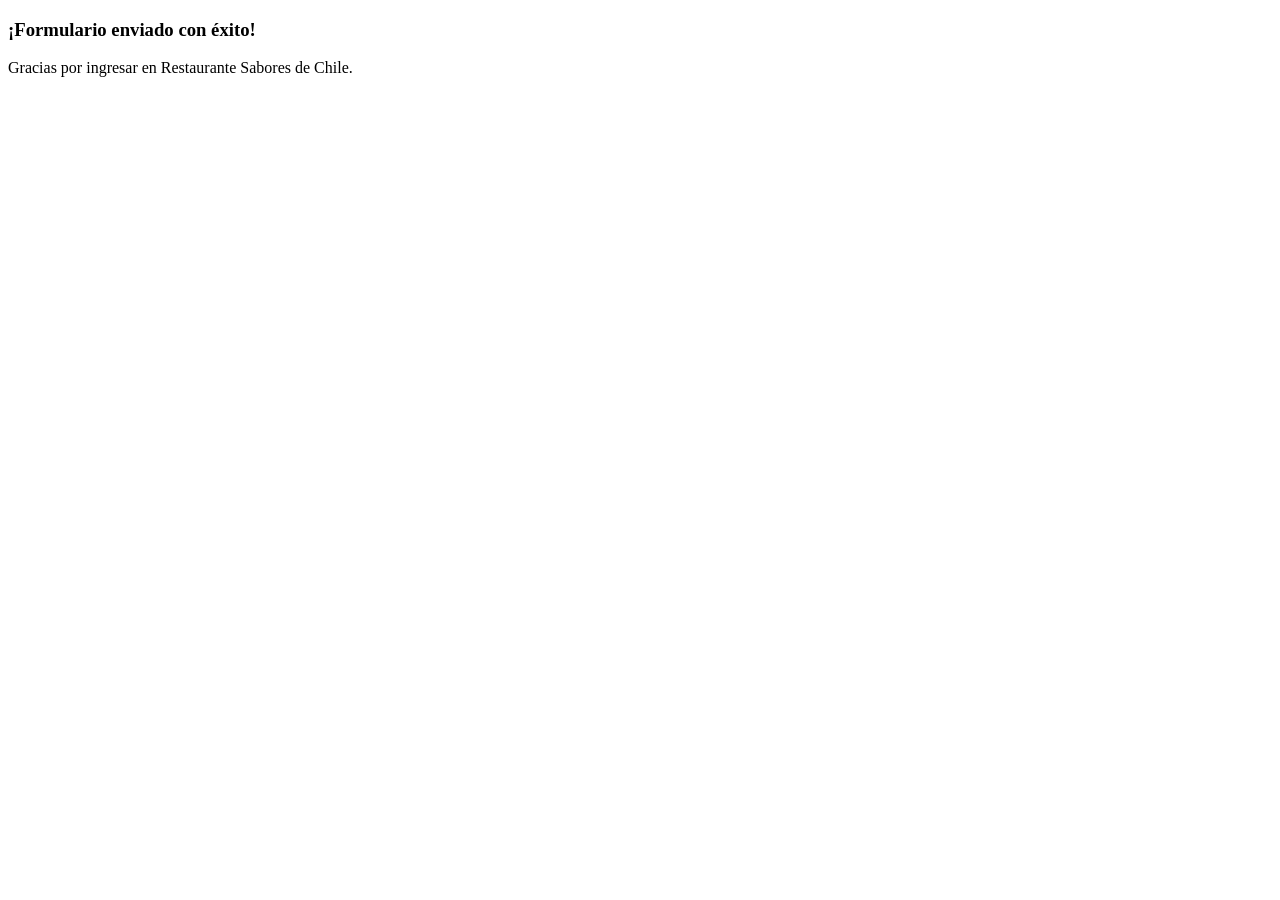
<file: thanks.html>
<!DOCTYPE html>
<html lang="es">
<head>
  <meta charset="UTF-8">
  <title>Enviado</title>
</head>
<body>
  <h3>¡Formulario enviado con éxito!</h3>
  <p>Gracias por ingresar en Restaurante Sabores de Chile.</p>
</body>
</html>
</file>
